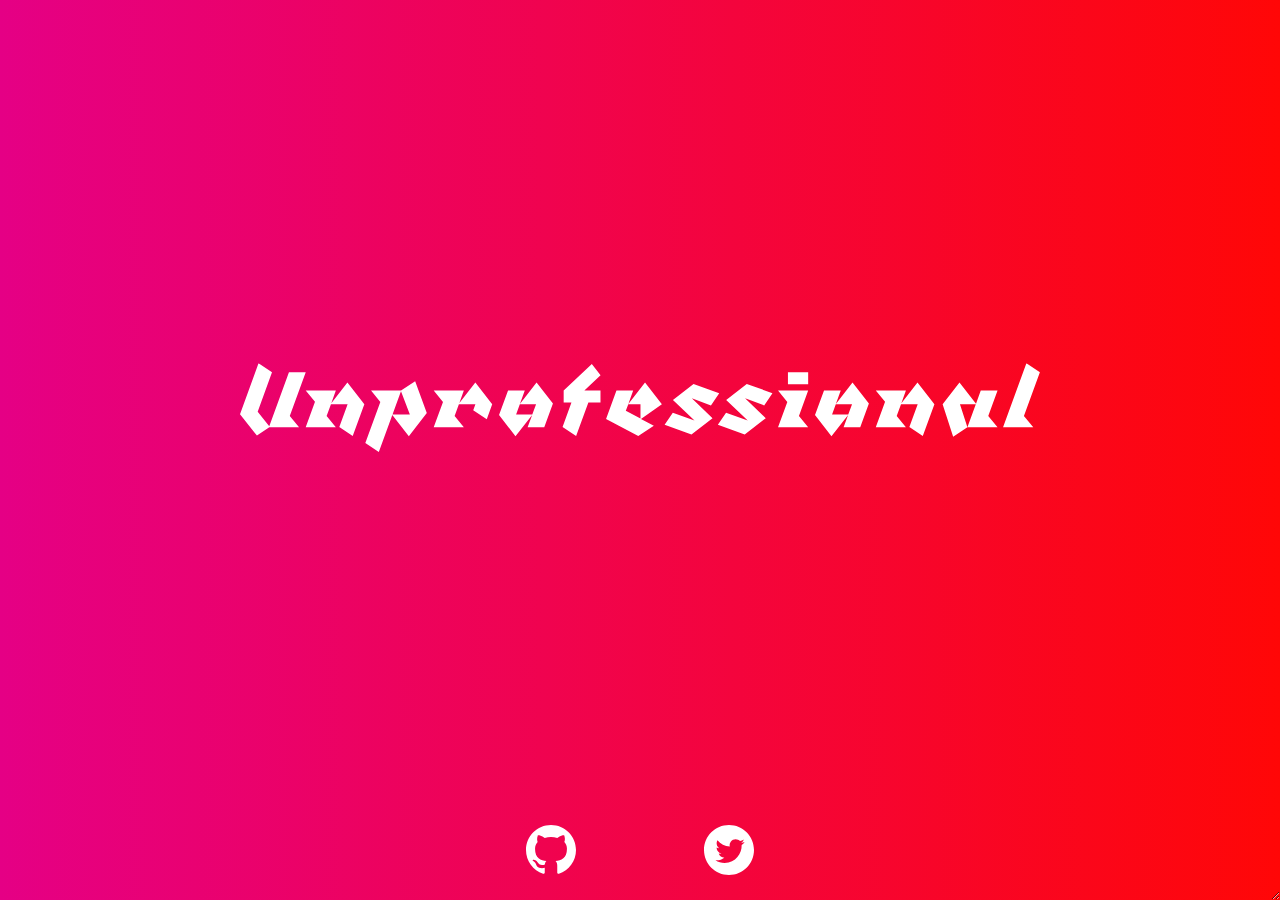
<file: index.html>
<!DOCTYPE html>
<html lang="en">
<head>
    <meta charset="UTF-8">
    <meta name="keywords" content="very,unprofessional,terrible">
    <title>Unprofessional</title>
    <style>
        @font-face {
            font-family: duospaced;
            src: url(fonts/iAWriterDuospace-Regular.woff);
            font-weight: regular;
        }
        body {
            margin: 0;
            padding: 0;
            color: #333;
            font-family: 'duospaced', monospace;
        }
        .container {
            position: relative;
            background: white;
            height: 100vh;
            width: 100%;
            margin: 0 auto;
            resize: both;
            overflow: auto;
            background: rgb(229,0,133);
            background: -moz-linear-gradient(left, rgba(229,0,133,1) 0%, rgba(255,7,7,1) 100%);
            background: -webkit-linear-gradient(left, rgba(229,0,133,1) 0%,rgba(255,7,7,1) 100%);
            background: linear-gradient(to right, rgba(229,0,133,1) 0%,rgba(255,7,7,1) 100%);
            filter: progid:DXImageTransform.Microsoft.gradient( startColorstr='#e50085', endColorstr='#ff0707',GradientType=1 );
        }
        .logo {
            margin: 0 auto;
            max-width: 800px;
            width: 84%;
            position: absolute;
            top: 45%;
            left: 50%;
            transform: translate(-50%, -45%);
        }
        .letter, .icon {
            fill: rgba(255,255,255,1)
        }
        .links {
            margin: 0 auto;
            position: absolute;
            bottom: 0;
            left: 50%;
            transform: translate(-50%, -50%);
        }
        .link {
            float: left;
            margin-left: 5vw;
            margin-right: 5vw;
            max-width: 50px;
            max-height: 50px;
            width: 15vw;
            height: 15vw;
        }
    </style>
</head>
<body>
    <div class="container">
        <div class="logo">
            <svg
               viewBox="0 0 122.97585 13.641916">
              <g
                 transform="translate(-48.881122,-143.52428)">
                <g
                   id="text4749"
                   aria-label="Unprofessional">
                  <path class="letter" d="m 56.405871,144.90011 -3.026833,8.29733 -1.778,-2.2225 2.201333,-6.06425 -2.074333,-1.38641 -2.846916,7.83166 2.603499,3.29142 1.905,-1.28058 h 4.572 l -1.42875,-1.72509 2.455334,-6.74158 z" />
                  <path class="letter" d="m 65.39509,146.46644 -2.4765,3.19617 0.6985,-1.93675 h -4.6355 l 1.42875,1.72508 -1.42875,3.91584 h 4.6355 l -1.418166,-1.72509 0.666749,-1.83091 h 2.561167 l -1.280583,3.51366 2.06375,1.37584 1.788583,-4.8895 z" />
                  <path class="letter" d="m 75.810908,146.29711 -2.169583,1.42875 h -4.614333 l 1.42875,1.73567 -2.307167,6.31825 2.074334,1.38641 2.074333,-5.69383 2.54,3.25967 2.76225,-3.54542 z m -3.481916,5.09058 1.30175,-3.57716 1.36525,3.57716 z" />
                  <path class="letter" d="m 85.062892,146.47703 -2.455334,3.14325 0.687917,-1.89442 h -4.6355 l 1.42875,1.73567 -1.42875,3.90525 h 4.6355 l -1.418167,-1.72509 0.656167,-1.83091 h 2.54 l -0.338667,0.92075 2.084917,1.38641 0.836083,-2.30716 z" />
                  <path class="letter" d="m 94.473788,146.47703 -2.561167,3.31258 0.751417,-2.06375 h -2.57175 l -1.386416,3.76767 2.529416,3.24908 2.561167,-3.28083 -0.6985,1.905 h 2.561166 l 1.3335,-3.65125 z m -0.656167,4.92125 h -2.487083 l 0.5715,-1.5875 h 2.497667 z" />
                  <path class="letter" d="m 102.97022,143.65128 -4.32858,4.07458 v 1.83092 h 1.195916 l -1.36525,3.75708 2.084914,1.38642 1.88384,-5.1435 h 1.86266 v -1.83092 h -2.4765 l 2.48709,-2.3495 z" />
                  <path class="letter" d="m 111.14982,146.47703 -2.56117,3.29141 0.74083,-2.04258 h -2.57175 l -1.59808,4.37092 4.953,2.62466 2.39183,-1.5875 -1.97908,-1.05833 3.21733,-2.26483 z m -2.95275,4.36033 0.381,-1.02658 h 1.87325 v 2.2225 z" />
                  <path class="letter" d="m 118.60709,146.69928 -3.16441,2.46591 3.31258,3.16442 -3.33375,-1.19592 -1.25942,1.8415 4.1275,1.50284 3.2385,-2.51884 -3.18558,-3.048 2.94217,1.09009 1.27,-1.88384 z" />
                  <path class="letter" d="m 126.79264,146.69928 -3.16442,2.46591 3.31259,3.16442 -3.33375,-1.19592 -1.25942,1.8415 4.1275,1.50284 3.2385,-2.51884 -3.18558,-3.048 2.94216,1.09009 1.27,-1.88384 z" />
                  <path class="letter" d="m 136.23281,144.90011 h -3.1115 v 1.8415 h 3.1115 z m -1.41816,6.74158 1.41816,-3.91583 h -4.6355 l 1.42875,1.73567 -1.42875,3.90525 h 4.6355 z" />
                  <path class="letter" d="m 143.04963,146.47703 -2.56116,3.31258 0.75141,-2.06375 h -2.57175 l -1.38641,3.76767 2.52941,3.24908 2.56117,-3.28083 -0.6985,1.905 h 2.56117 l 1.3335,-3.65125 z m -0.65616,4.92125 h -2.48709 l 0.5715,-1.5875 h 2.49767 z" />
                  <path class="letter" d="m 153.03832,146.46644 -2.4765,3.19617 0.6985,-1.93675 h -4.6355 l 1.42875,1.72508 -1.42875,3.91584 h 4.6355 l -1.41817,-1.72509 0.66675,-1.83091 h 2.56117 l -1.28059,3.51366 2.06375,1.37584 1.78859,-4.8895 z" />
                  <path class="letter" d="m 163.9198,151.64169 1.42875,-3.91583 h -2.58233 l -0.73025,2.01083 -2.54,-3.25966 -2.59292,3.33375 1.61925,5.00591 2.19075,-1.44991 h 4.6355 z m -3.20675,1.72509 -1.143,-3.556 h 2.43417 z" />
                  <path class="letter" d="m 169.78264,143.52428 -3.58775,9.8425 h 4.64608 l -1.43933,-1.73567 2.45533,-6.72042 z" />
                </g>
              </g>
            </svg>
        </div>
        <div class="links">
            <div class="link">
                <a href="//github.com/unprofession-al/">
                    <svg xmlns="http://www.w3.org/2000/svg" viewBox="0 0 24 24"><path class="icon" d="M12 0c-6.626 0-12 5.373-12 12 0 5.302 3.438 9.8 8.207 11.387.599.111.793-.261.793-.577v-2.234c-3.338.726-4.033-1.416-4.033-1.416-.546-1.387-1.333-1.756-1.333-1.756-1.089-.745.083-.729.083-.729 1.205.084 1.839 1.237 1.839 1.237 1.07 1.834 2.807 1.304 3.492.997.107-.775.418-1.305.762-1.604-2.665-.305-5.467-1.334-5.467-5.931 0-1.311.469-2.381 1.236-3.221-.124-.303-.535-1.524.117-3.176 0 0 1.008-.322 3.301 1.23.957-.266 1.983-.399 3.003-.404 1.02.005 2.047.138 3.006.404 2.291-1.552 3.297-1.23 3.297-1.23.653 1.653.242 2.874.118 3.176.77.84 1.235 1.911 1.235 3.221 0 4.609-2.807 5.624-5.479 5.921.43.372.823 1.102.823 2.222v3.293c0 .319.192.694.801.576 4.765-1.589 8.199-6.086 8.199-11.386 0-6.627-5.373-12-12-12z"/></svg>
                </a>
            </div>
            <div class="link">
                <a href="//twitter.com/sontags/">
                    <svg xmlns="http://www.w3.org/2000/svg" viewBox="0 0 24 24"><path class="icon" d="M12 0c-6.627 0-12 5.373-12 12s5.373 12 12 12 12-5.373 12-12-5.373-12-12-12zm6.066 9.645c.183 4.04-2.83 8.544-8.164 8.544-1.622 0-3.131-.476-4.402-1.291 1.524.18 3.045-.244 4.252-1.189-1.256-.023-2.317-.854-2.684-1.995.451.086.895.061 1.298-.049-1.381-.278-2.335-1.522-2.304-2.853.388.215.83.344 1.301.359-1.279-.855-1.641-2.544-.889-3.835 1.416 1.738 3.533 2.881 5.92 3.001-.419-1.796.944-3.527 2.799-3.527.825 0 1.572.349 2.096.907.654-.128 1.27-.368 1.824-.697-.215.671-.67 1.233-1.263 1.589.581-.07 1.135-.224 1.649-.453-.384.578-.87 1.084-1.433 1.489z"/></svg>
                </a>
            </div>
        </div>
    </div>
</body>
</html>
</file>
